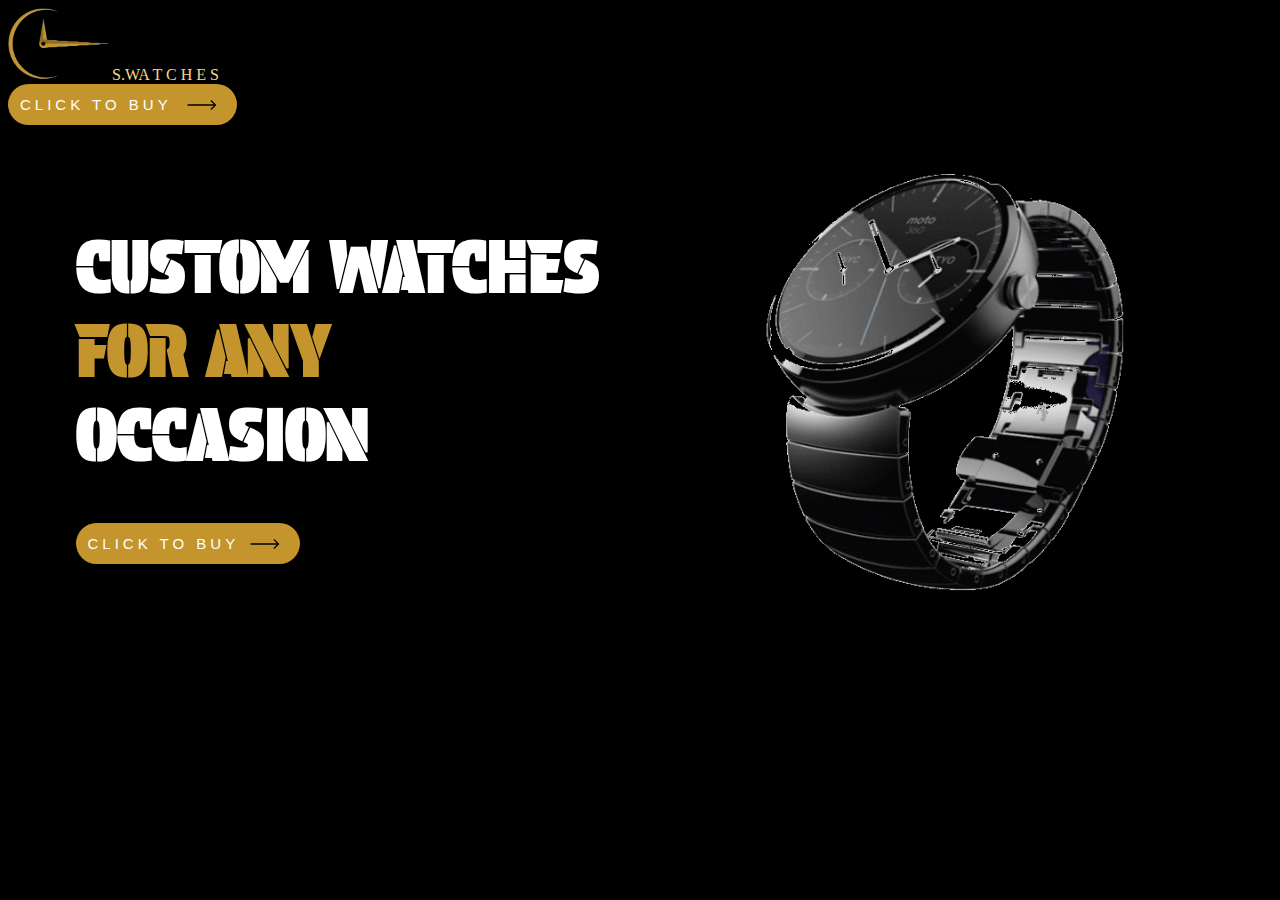
<file: index.html>
<!DOCTYPE html>
<html lang="en">
<head>
    <meta charset="UTF-8">
    <meta name="viewport" content="width=device-width, initial-scale=1.0">
    <link rel="stylesheet" href="style.css">
    <link href="https://cdn.jsdelivr.net/npm/bootstrap@5.3.2/dist/css/bootstrap.min.css" rel="stylesheet" integrity="sha384-T3c6CoIi6uLrA9TneNEoa7RxnatzjcDSCmG1MXxSR1GAsXEV/Dwwykc2MPK8M2HN" crossorigin="anonymous">
    <link rel="icon" type="image/x-icon" href="assets/llogo.png">

    <title>S.W A T C H E S</title>
</head>
<body style="background-color: black;">



    <nav style="background-color: black !important;" class="navbar bg-body-tertiary">
        <div class="container-fluid" >
          <a class="navbar-brand" style="color: antiquewhite; color: #f8d688
          ; font-weight: 500; font-family: 'Times New Roman', Times, serif;"><img src="assets/llogo.png" alt=""> S.WA T C H E S</a>
          <form class="d-flex" role="search">
          <a href="main.html">
            <button class="cta-1">
                <span class="hover-underline-animation"> Click To Buy </span>
                <svg
                  id="arrow-horizontal"
                  xmlns="http://www.w3.org/2000/svg"
                  width="30"
                  height="10"
                  viewBox="0 0 46 16"
                >
                  <path 
                    id="Path_10"
                    data-name="Path 10"
                    d="M8,0,6.545,1.455l5.506,5.506H-30V9.039H12.052L6.545,14.545,8,16l8-8Z"
                    transform="translate(30)"
                  ></path>
                </svg>
              </button>
              
          </a>
          </form>
        </div>
      </nav>

      <div class="section2">
        <div class="content">
            <div class="heading">
                <h1>CUSTOM WATCHES <br> <span>FOR ANY</span> <br> OCCASION</h1>

            </div>
            <div class="btn">
          <a href="main.html"><button class="cta">
            <span class="hover-underline-animation"> Click To Buy</span>
            <svg
              id="arrow-horizontal"
              xmlns="http://www.w3.org/2000/svg"
              width="30"
              height="10"
              viewBox="0 0 46 16"
            >
              <path 
                id="Path_10"
                data-name="Path 10"
                d="M8,0,6.545,1.455l5.506,5.506H-30V9.039H12.052L6.545,14.545,8,16l8-8Z"
                transform="translate(30)"
              ></path>
            </svg>
          </button></a>
      </div>

        </div>
        <div class="image">
          <img src="assets/output-onlinegiftools (1).gif" alt="">
        </div>
      </div>





     

   <script src="https://cdn.jsdelivr.net/npm/bootstrap@5.3.2/dist/js/bootstrap.bundle.min.js" integrity="sha384-C6RzsynM9kWDrMNeT87bh95OGNyZPhcTNXj1NW7RuBCsyN/o0jlpcV8Qyq46cDfL" crossorigin="anonymous"></script>
      <script src="https://cdn.jsdelivr.net/npm/@popperjs/core@2.11.8/dist/umd/popper.min.js" integrity="sha384-I7E8VVD/ismYTF4hNIPjVp/Zjvgyol6VFvRkX/vR+Vc4jQkC+hVqc2pM8ODewa9r" crossorigin="anonymous"></script>
      <script src="https://cdn.jsdelivr.net/npm/bootstrap@5.3.2/dist/js/bootstrap.min.js" integrity="sha384-BBtl+eGJRgqQAUMxJ7pMwbEyER4l1g+O15P+16Ep7Q9Q+zqX6gSbd85u4mG4QzX+" crossorigin="anonymous"></script>
    <script src="app.js"></script>
</body>
</body>
</html>
</file>
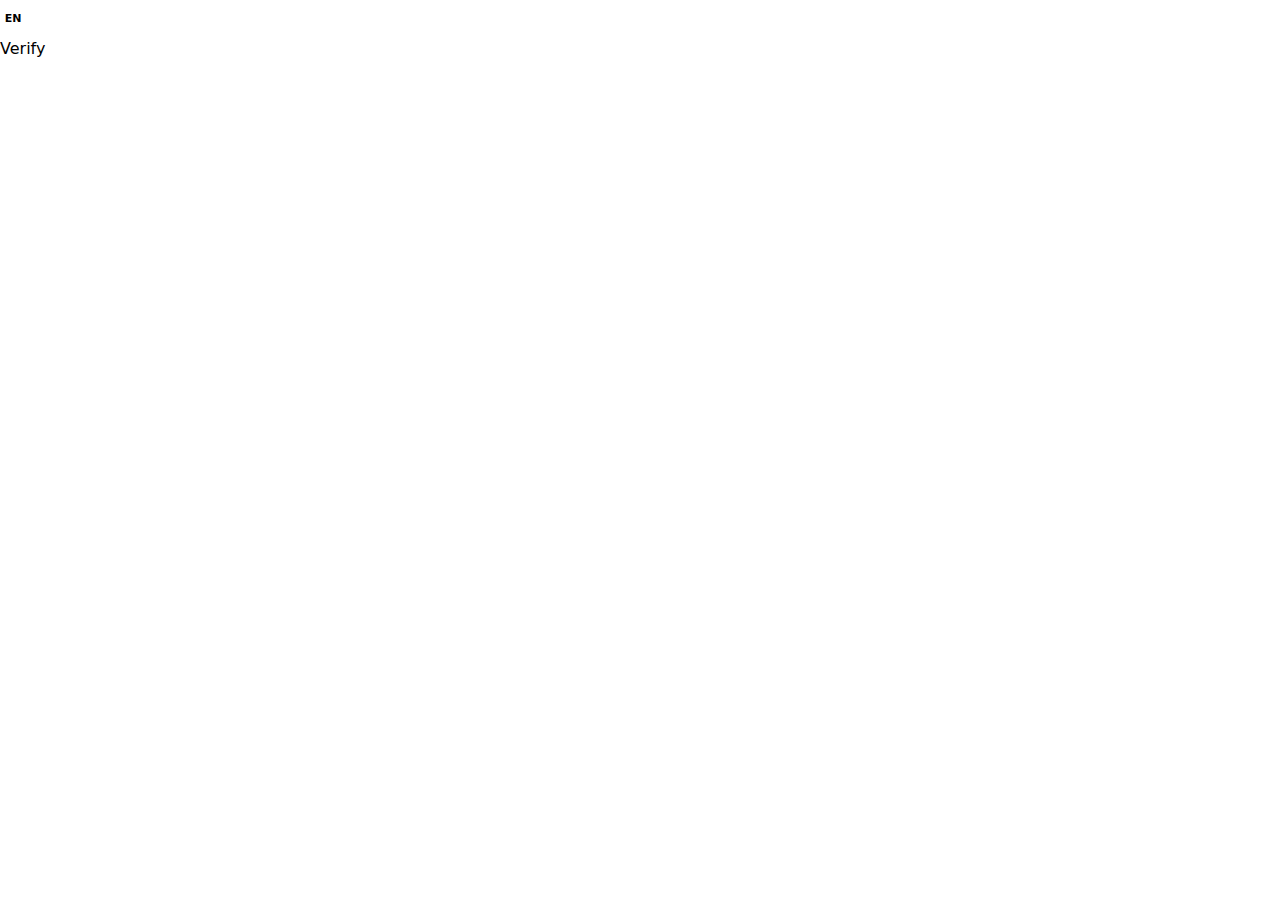
<file: assets/Rolex Explorer – M124270-0001 - IWC ® Official Website_files/hcaptcha(1).html>
<!DOCTYPE html>
<!-- saved from url=(0377)https://newassets.hcaptcha.com/captcha/v1/540c361/static/hcaptcha.html?_v=olr1efh7x2#frame=challenge&id=0p0u7ixuo1w&host=iwc.com.pk&sentry=true&reportapi=https%3A%2F%2Faccounts.hcaptcha.com&recaptchacompat=true&custom=false&hl=en&tplinks=on&pstissuer=https%3A%2F%2Fpst-issuer.hcaptcha.com&sitekey=b09c11ce-4e0b-4e86-87c2-34098ad65c11&theme=light&origin=https%3A%2F%2Fiwc.com.pk -->
<html lang="en"><head><meta http-equiv="Content-Type" content="text/html; charset=UTF-8">
<title>hCaptcha</title>

<meta http-equiv="X-UA-Compatible" content="IE=edge">
<meta http-equiv="Content-Security-Policy" content="object-src &#39;none&#39;; base-uri &#39;self&#39;; worker-src blob:; script-src &#39;self&#39; https: &#39;unsafe-eval&#39; &#39;sha256-MVX9E3ujZvEPVF8w0d+2yygb4OTrBsokeTZpzT5D55g=&#39;;">
<style type="text/css">*{-webkit-tap-highlight-color:transparent;-webkit-font-smoothing:antialiased}body,html{margin:0;padding:0;font-family:-apple-system,system-ui,BlinkMacSystemFont,"Segoe UI",Roboto,Oxygen,Ubuntu,"Helvetica Neue",Arial,sans-serif;overflow:hidden;height:100%;width:100%}fieldset{margin:0;padding:15px 20px;border:none}button:focus,input:focus,select:focus,textarea:focus{outline:0}:focus{border:none;outline:0}textarea{border:none;overflow:auto;outline:0;-webkit-box-shadow:none;-moz-box-shadow:none;box-shadow:none;resize:none}.no-selection{-webkit-touch-callout:none;-webkit-user-select:none;-khtml-user-select:none;-moz-user-select:none;-ms-user-select:none;user-select:none}@-webkit-keyframes pop{0%{transform:scale(0)}70%{transform:scale(1.8)}80%{transform:scale(.6)}100%{transform:scale(1)}}@-moz-keyframes pop{0%{transform:scale(0)}70%{transform:scale(1.8)}80%{transform:scale(.6)}100%{transform:scale(1)}}@-o-keyframes pop{0%{transform:scale(0)}70%{transform:scale(1.8)}80%{transform:scale(.6)}100%{transform:scale(1)}}@keyframes pop{0%{transform:scale(0)}70%{transform:scale(1.8)}80%{transform:scale(.6)}100%{transform:scale(1)}}</style>
</head>
<body class="no-selection" aria-hidden="true">
<script type="text/javascript" src="./hcaptcha.js.download" integrity="sha256-MVX9E3ujZvEPVF8w0d+2yygb4OTrBsokeTZpzT5D55g=" crossorigin="anonymous" defer="defer"></script>


<div class="interface-wrapper"><div class="challenge-container"></div><div class="interface-user"><div class="language-selector" style="position: relative; display: inline-block; top: 10px; left: 0px; z-index: 100;"><div id="language-list" tabindex="-1" aria-expanded="false" role="listbox" aria-labelledby="" style="height: 230px; width: 160px; display: none; z-index: 100; background: rgb(255, 255, 255); box-shadow: rgba(0, 0, 0, 0.3) 0px 0px 4px; border-width: 1px; border-radius: 4px; border-style: solid; border-color: rgb(110, 130, 158); position: absolute; overflow: hidden; left: auto; bottom: 30px;"><div class="scroll-container" style="line-height: 40px; white-space: nowrap; text-align: center; width: 100%; position: absolute; overflow-y: hidden;"><div class="option" tabindex="0" aria-selected="false" aria-setsize="111" role="option" style="position: relative; cursor: pointer; height: 40px; font-size: 14px; font-weight: 400; border-width: 3px; border-style: solid; border-color: transparent; background: transparent; color: rgb(85, 85, 85);"><span>Afrikaans</span><div style="position: absolute; height: 1px; bottom: -4px; left: 10px; right: 10px; background: rgb(245, 245, 245); display: block;"></div></div><div class="option" tabindex="0" aria-selected="false" aria-setsize="111" role="option" style="position: relative; cursor: pointer; height: 40px; font-size: 14px; font-weight: 400; border-width: 3px; border-style: solid; border-color: transparent; background: transparent; color: rgb(85, 85, 85);"><span>Albanian</span><div style="position: absolute; height: 1px; bottom: -4px; left: 10px; right: 10px; background: rgb(245, 245, 245); display: block;"></div></div><div class="option" tabindex="0" aria-selected="false" aria-setsize="111" role="option" style="position: relative; cursor: pointer; height: 40px; font-size: 14px; font-weight: 400; border-width: 3px; border-style: solid; border-color: transparent; background: transparent; color: rgb(85, 85, 85);"><span>Amharic</span><div style="position: absolute; height: 1px; bottom: -4px; left: 10px; right: 10px; background: rgb(245, 245, 245); display: block;"></div></div><div class="option" tabindex="0" aria-selected="false" aria-setsize="111" role="option" style="position: relative; cursor: pointer; height: 40px; font-size: 14px; font-weight: 400; border-width: 3px; border-style: solid; border-color: transparent; background: transparent; color: rgb(85, 85, 85);"><span>Arabic</span><div style="position: absolute; height: 1px; bottom: -4px; left: 10px; right: 10px; background: rgb(245, 245, 245); display: block;"></div></div><div class="option" tabindex="0" aria-selected="false" aria-setsize="111" role="option" style="position: relative; cursor: pointer; height: 40px; font-size: 14px; font-weight: 400; border-width: 3px; border-style: solid; border-color: transparent; background: transparent; color: rgb(85, 85, 85);"><span>Armenian</span><div style="position: absolute; height: 1px; bottom: -4px; left: 10px; right: 10px; background: rgb(245, 245, 245); display: block;"></div></div><div class="option" tabindex="0" aria-selected="false" aria-setsize="111" role="option" style="position: relative; cursor: pointer; height: 40px; font-size: 14px; font-weight: 400; border-width: 3px; border-style: solid; border-color: transparent; background: transparent; color: rgb(85, 85, 85);"><span>Azerbaijani</span><div style="position: absolute; height: 1px; bottom: -4px; left: 10px; right: 10px; background: rgb(245, 245, 245); display: block;"></div></div><div class="option" tabindex="0" aria-selected="false" aria-setsize="111" role="option" style="position: relative; cursor: pointer; height: 40px; font-size: 14px; font-weight: 400; border-width: 3px; border-style: solid; border-color: transparent; background: transparent; color: rgb(85, 85, 85);"><span>Basque</span><div style="position: absolute; height: 1px; bottom: -4px; left: 10px; right: 10px; background: rgb(245, 245, 245); display: block;"></div></div><div class="option" tabindex="0" aria-selected="false" aria-setsize="111" role="option" style="position: relative; cursor: pointer; height: 40px; font-size: 14px; font-weight: 400; border-width: 3px; border-style: solid; border-color: transparent; background: transparent; color: rgb(85, 85, 85);"><span>Belarusian</span><div style="position: absolute; height: 1px; bottom: -4px; left: 10px; right: 10px; background: rgb(245, 245, 245); display: block;"></div></div><div class="option" tabindex="0" aria-selected="false" aria-setsize="111" role="option" style="position: relative; cursor: pointer; height: 40px; font-size: 14px; font-weight: 400; border-width: 3px; border-style: solid; border-color: transparent; background: transparent; color: rgb(85, 85, 85);"><span>Bengali</span><div style="position: absolute; height: 1px; bottom: -4px; left: 10px; right: 10px; background: rgb(245, 245, 245); display: block;"></div></div><div class="option" tabindex="0" aria-selected="false" aria-setsize="111" role="option" style="position: relative; cursor: pointer; height: 40px; font-size: 14px; font-weight: 400; border-width: 3px; border-style: solid; border-color: transparent; background: transparent; color: rgb(85, 85, 85);"><span>Bulgarian</span><div style="position: absolute; height: 1px; bottom: -4px; left: 10px; right: 10px; background: rgb(245, 245, 245); display: block;"></div></div><div class="option" tabindex="0" aria-selected="false" aria-setsize="111" role="option" style="position: relative; cursor: pointer; height: 40px; font-size: 14px; font-weight: 400; border-width: 3px; border-style: solid; border-color: transparent; background: transparent; color: rgb(85, 85, 85);"><span>Bosnian</span><div style="position: absolute; height: 1px; bottom: -4px; left: 10px; right: 10px; background: rgb(245, 245, 245); display: block;"></div></div><div class="option" tabindex="0" aria-selected="false" aria-setsize="111" role="option" style="position: relative; cursor: pointer; height: 40px; font-size: 14px; font-weight: 400; border-width: 3px; border-style: solid; border-color: transparent; background: transparent; color: rgb(85, 85, 85);"><span>Burmese</span><div style="position: absolute; height: 1px; bottom: -4px; left: 10px; right: 10px; background: rgb(245, 245, 245); display: block;"></div></div><div class="option" tabindex="0" aria-selected="false" aria-setsize="111" role="option" style="position: relative; cursor: pointer; height: 40px; font-size: 14px; font-weight: 400; border-width: 3px; border-style: solid; border-color: transparent; background: transparent; color: rgb(85, 85, 85);"><span>Catalan</span><div style="position: absolute; height: 1px; bottom: -4px; left: 10px; right: 10px; background: rgb(245, 245, 245); display: block;"></div></div><div class="option" tabindex="0" aria-selected="false" aria-setsize="111" role="option" style="position: relative; cursor: pointer; height: 40px; font-size: 14px; font-weight: 400; border-width: 3px; border-style: solid; border-color: transparent; background: transparent; color: rgb(85, 85, 85);"><span>Cebuano</span><div style="position: absolute; height: 1px; bottom: -4px; left: 10px; right: 10px; background: rgb(245, 245, 245); display: block;"></div></div><div class="option" tabindex="0" aria-selected="false" aria-setsize="111" role="option" style="position: relative; cursor: pointer; height: 40px; font-size: 14px; font-weight: 400; border-width: 3px; border-style: solid; border-color: transparent; background: transparent; color: rgb(85, 85, 85);"><span>Chinese</span><div style="position: absolute; height: 1px; bottom: -4px; left: 10px; right: 10px; background: rgb(245, 245, 245); display: block;"></div></div><div class="option" tabindex="0" aria-selected="false" aria-setsize="111" role="option" style="position: relative; cursor: pointer; height: 40px; font-size: 14px; font-weight: 400; border-width: 3px; border-style: solid; border-color: transparent; background: transparent; color: rgb(85, 85, 85);"><span>Chinese Simplified</span><div style="position: absolute; height: 1px; bottom: -4px; left: 10px; right: 10px; background: rgb(245, 245, 245); display: block;"></div></div><div class="option" tabindex="0" aria-selected="false" aria-setsize="111" role="option" style="position: relative; cursor: pointer; height: 40px; font-size: 14px; font-weight: 400; border-width: 3px; border-style: solid; border-color: transparent; background: transparent; color: rgb(85, 85, 85);"><span>Chinese Traditional</span><div style="position: absolute; height: 1px; bottom: -4px; left: 10px; right: 10px; background: rgb(245, 245, 245); display: block;"></div></div><div class="option" tabindex="0" aria-selected="false" aria-setsize="111" role="option" style="position: relative; cursor: pointer; height: 40px; font-size: 14px; font-weight: 400; border-width: 3px; border-style: solid; border-color: transparent; background: transparent; color: rgb(85, 85, 85);"><span>Corsican</span><div style="position: absolute; height: 1px; bottom: -4px; left: 10px; right: 10px; background: rgb(245, 245, 245); display: block;"></div></div><div class="option" tabindex="0" aria-selected="false" aria-setsize="111" role="option" style="position: relative; cursor: pointer; height: 40px; font-size: 14px; font-weight: 400; border-width: 3px; border-style: solid; border-color: transparent; background: transparent; color: rgb(85, 85, 85);"><span>Croatian</span><div style="position: absolute; height: 1px; bottom: -4px; left: 10px; right: 10px; background: rgb(245, 245, 245); display: block;"></div></div><div class="option" tabindex="0" aria-selected="false" aria-setsize="111" role="option" style="position: relative; cursor: pointer; height: 40px; font-size: 14px; font-weight: 400; border-width: 3px; border-style: solid; border-color: transparent; background: transparent; color: rgb(85, 85, 85);"><span>Czech</span><div style="position: absolute; height: 1px; bottom: -4px; left: 10px; right: 10px; background: rgb(245, 245, 245); display: block;"></div></div><div class="option" tabindex="0" aria-selected="false" aria-setsize="111" role="option" style="position: relative; cursor: pointer; height: 40px; font-size: 14px; font-weight: 400; border-width: 3px; border-style: solid; border-color: transparent; background: transparent; color: rgb(85, 85, 85);"><span>Danish</span><div style="position: absolute; height: 1px; bottom: -4px; left: 10px; right: 10px; background: rgb(245, 245, 245); display: block;"></div></div><div class="option" tabindex="0" aria-selected="false" aria-setsize="111" role="option" style="position: relative; cursor: pointer; height: 40px; font-size: 14px; font-weight: 400; border-width: 3px; border-style: solid; border-color: transparent; background: transparent; color: rgb(85, 85, 85);"><span>Dutch</span><div style="position: absolute; height: 1px; bottom: -4px; left: 10px; right: 10px; background: rgb(245, 245, 245); display: block;"></div></div><div class="option" tabindex="0" aria-selected="true" aria-setsize="111" role="option" style="position: relative; cursor: pointer; height: 40px; font-size: 14px; font-weight: 400; border-width: 3px; border-style: solid; border-color: transparent; background: rgb(92, 111, 138); color: rgb(250, 250, 250);"><span>English</span><div style="position: absolute; height: 1px; bottom: -4px; left: 10px; right: 10px; background: rgb(245, 245, 245); display: none;"></div></div><div class="option" tabindex="0" aria-selected="false" aria-setsize="111" role="option" style="position: relative; cursor: pointer; height: 40px; font-size: 14px; font-weight: 400; border-width: 3px; border-style: solid; border-color: transparent; background: transparent; color: rgb(85, 85, 85);"><span>Esperanto</span><div style="position: absolute; height: 1px; bottom: -4px; left: 10px; right: 10px; background: rgb(245, 245, 245); display: block;"></div></div><div class="option" tabindex="0" aria-selected="false" aria-setsize="111" role="option" style="position: relative; cursor: pointer; height: 40px; font-size: 14px; font-weight: 400; border-width: 3px; border-style: solid; border-color: transparent; background: transparent; color: rgb(85, 85, 85);"><span>Estonian</span><div style="position: absolute; height: 1px; bottom: -4px; left: 10px; right: 10px; background: rgb(245, 245, 245); display: block;"></div></div><div class="option" tabindex="0" aria-selected="false" aria-setsize="111" role="option" style="position: relative; cursor: pointer; height: 40px; font-size: 14px; font-weight: 400; border-width: 3px; border-style: solid; border-color: transparent; background: transparent; color: rgb(85, 85, 85);"><span>Finnish</span><div style="position: absolute; height: 1px; bottom: -4px; left: 10px; right: 10px; background: rgb(245, 245, 245); display: block;"></div></div><div class="option" tabindex="0" aria-selected="false" aria-setsize="111" role="option" style="position: relative; cursor: pointer; height: 40px; font-size: 14px; font-weight: 400; border-width: 3px; border-style: solid; border-color: transparent; background: transparent; color: rgb(85, 85, 85);"><span>French</span><div style="position: absolute; height: 1px; bottom: -4px; left: 10px; right: 10px; background: rgb(245, 245, 245); display: block;"></div></div><div class="option" tabindex="0" aria-selected="false" aria-setsize="111" role="option" style="position: relative; cursor: pointer; height: 40px; font-size: 14px; font-weight: 400; border-width: 3px; border-style: solid; border-color: transparent; background: transparent; color: rgb(85, 85, 85);"><span>Frisian</span><div style="position: absolute; height: 1px; bottom: -4px; left: 10px; right: 10px; background: rgb(245, 245, 245); display: block;"></div></div><div class="option" tabindex="0" aria-selected="false" aria-setsize="111" role="option" style="position: relative; cursor: pointer; height: 40px; font-size: 14px; font-weight: 400; border-width: 3px; border-style: solid; border-color: transparent; background: transparent; color: rgb(85, 85, 85);"><span>Gaelic</span><div style="position: absolute; height: 1px; bottom: -4px; left: 10px; right: 10px; background: rgb(245, 245, 245); display: block;"></div></div><div class="option" tabindex="0" aria-selected="false" aria-setsize="111" role="option" style="position: relative; cursor: pointer; height: 40px; font-size: 14px; font-weight: 400; border-width: 3px; border-style: solid; border-color: transparent; background: transparent; color: rgb(85, 85, 85);"><span>Galacian</span><div style="position: absolute; height: 1px; bottom: -4px; left: 10px; right: 10px; background: rgb(245, 245, 245); display: block;"></div></div><div class="option" tabindex="0" aria-selected="false" aria-setsize="111" role="option" style="position: relative; cursor: pointer; height: 40px; font-size: 14px; font-weight: 400; border-width: 3px; border-style: solid; border-color: transparent; background: transparent; color: rgb(85, 85, 85);"><span>Georgian</span><div style="position: absolute; height: 1px; bottom: -4px; left: 10px; right: 10px; background: rgb(245, 245, 245); display: block;"></div></div><div class="option" tabindex="0" aria-selected="false" aria-setsize="111" role="option" style="position: relative; cursor: pointer; height: 40px; font-size: 14px; font-weight: 400; border-width: 3px; border-style: solid; border-color: transparent; background: transparent; color: rgb(85, 85, 85);"><span>German</span><div style="position: absolute; height: 1px; bottom: -4px; left: 10px; right: 10px; background: rgb(245, 245, 245); display: block;"></div></div><div class="option" tabindex="0" aria-selected="false" aria-setsize="111" role="option" style="position: relative; cursor: pointer; height: 40px; font-size: 14px; font-weight: 400; border-width: 3px; border-style: solid; border-color: transparent; background: transparent; color: rgb(85, 85, 85);"><span>Greek</span><div style="position: absolute; height: 1px; bottom: -4px; left: 10px; right: 10px; background: rgb(245, 245, 245); display: block;"></div></div><div class="option" tabindex="0" aria-selected="false" aria-setsize="111" role="option" style="position: relative; cursor: pointer; height: 40px; font-size: 14px; font-weight: 400; border-width: 3px; border-style: solid; border-color: transparent; background: transparent; color: rgb(85, 85, 85);"><span>Gujurati</span><div style="position: absolute; height: 1px; bottom: -4px; left: 10px; right: 10px; background: rgb(245, 245, 245); display: block;"></div></div><div class="option" tabindex="0" aria-selected="false" aria-setsize="111" role="option" style="position: relative; cursor: pointer; height: 40px; font-size: 14px; font-weight: 400; border-width: 3px; border-style: solid; border-color: transparent; background: transparent; color: rgb(85, 85, 85);"><span>Haitian</span><div style="position: absolute; height: 1px; bottom: -4px; left: 10px; right: 10px; background: rgb(245, 245, 245); display: block;"></div></div><div class="option" tabindex="0" aria-selected="false" aria-setsize="111" role="option" style="position: relative; cursor: pointer; height: 40px; font-size: 14px; font-weight: 400; border-width: 3px; border-style: solid; border-color: transparent; background: transparent; color: rgb(85, 85, 85);"><span>Hausa</span><div style="position: absolute; height: 1px; bottom: -4px; left: 10px; right: 10px; background: rgb(245, 245, 245); display: block;"></div></div><div class="option" tabindex="0" aria-selected="false" aria-setsize="111" role="option" style="position: relative; cursor: pointer; height: 40px; font-size: 14px; font-weight: 400; border-width: 3px; border-style: solid; border-color: transparent; background: transparent; color: rgb(85, 85, 85);"><span>Hawaiian</span><div style="position: absolute; height: 1px; bottom: -4px; left: 10px; right: 10px; background: rgb(245, 245, 245); display: block;"></div></div><div class="option" tabindex="0" aria-selected="false" aria-setsize="111" role="option" style="position: relative; cursor: pointer; height: 40px; font-size: 14px; font-weight: 400; border-width: 3px; border-style: solid; border-color: transparent; background: transparent; color: rgb(85, 85, 85);"><span>Hebrew</span><div style="position: absolute; height: 1px; bottom: -4px; left: 10px; right: 10px; background: rgb(245, 245, 245); display: block;"></div></div><div class="option" tabindex="0" aria-selected="false" aria-setsize="111" role="option" style="position: relative; cursor: pointer; height: 40px; font-size: 14px; font-weight: 400; border-width: 3px; border-style: solid; border-color: transparent; background: transparent; color: rgb(85, 85, 85);"><span>Hindi</span><div style="position: absolute; height: 1px; bottom: -4px; left: 10px; right: 10px; background: rgb(245, 245, 245); display: block;"></div></div><div class="option" tabindex="0" aria-selected="false" aria-setsize="111" role="option" style="position: relative; cursor: pointer; height: 40px; font-size: 14px; font-weight: 400; border-width: 3px; border-style: solid; border-color: transparent; background: transparent; color: rgb(85, 85, 85);"><span>Hmong</span><div style="position: absolute; height: 1px; bottom: -4px; left: 10px; right: 10px; background: rgb(245, 245, 245); display: block;"></div></div><div class="option" tabindex="0" aria-selected="false" aria-setsize="111" role="option" style="position: relative; cursor: pointer; height: 40px; font-size: 14px; font-weight: 400; border-width: 3px; border-style: solid; border-color: transparent; background: transparent; color: rgb(85, 85, 85);"><span>Hungarian</span><div style="position: absolute; height: 1px; bottom: -4px; left: 10px; right: 10px; background: rgb(245, 245, 245); display: block;"></div></div><div class="option" tabindex="0" aria-selected="false" aria-setsize="111" role="option" style="position: relative; cursor: pointer; height: 40px; font-size: 14px; font-weight: 400; border-width: 3px; border-style: solid; border-color: transparent; background: transparent; color: rgb(85, 85, 85);"><span>Icelandic</span><div style="position: absolute; height: 1px; bottom: -4px; left: 10px; right: 10px; background: rgb(245, 245, 245); display: block;"></div></div><div class="option" tabindex="0" aria-selected="false" aria-setsize="111" role="option" style="position: relative; cursor: pointer; height: 40px; font-size: 14px; font-weight: 400; border-width: 3px; border-style: solid; border-color: transparent; background: transparent; color: rgb(85, 85, 85);"><span>Igbo</span><div style="position: absolute; height: 1px; bottom: -4px; left: 10px; right: 10px; background: rgb(245, 245, 245); display: block;"></div></div><div class="option" tabindex="0" aria-selected="false" aria-setsize="111" role="option" style="position: relative; cursor: pointer; height: 40px; font-size: 14px; font-weight: 400; border-width: 3px; border-style: solid; border-color: transparent; background: transparent; color: rgb(85, 85, 85);"><span>Indonesian</span><div style="position: absolute; height: 1px; bottom: -4px; left: 10px; right: 10px; background: rgb(245, 245, 245); display: block;"></div></div><div class="option" tabindex="0" aria-selected="false" aria-setsize="111" role="option" style="position: relative; cursor: pointer; height: 40px; font-size: 14px; font-weight: 400; border-width: 3px; border-style: solid; border-color: transparent; background: transparent; color: rgb(85, 85, 85);"><span>Irish</span><div style="position: absolute; height: 1px; bottom: -4px; left: 10px; right: 10px; background: rgb(245, 245, 245); display: block;"></div></div><div class="option" tabindex="0" aria-selected="false" aria-setsize="111" role="option" style="position: relative; cursor: pointer; height: 40px; font-size: 14px; font-weight: 400; border-width: 3px; border-style: solid; border-color: transparent; background: transparent; color: rgb(85, 85, 85);"><span>Italian</span><div style="position: absolute; height: 1px; bottom: -4px; left: 10px; right: 10px; background: rgb(245, 245, 245); display: block;"></div></div><div class="option" tabindex="0" aria-selected="false" aria-setsize="111" role="option" style="position: relative; cursor: pointer; height: 40px; font-size: 14px; font-weight: 400; border-width: 3px; border-style: solid; border-color: transparent; background: transparent; color: rgb(85, 85, 85);"><span>Japanese</span><div style="position: absolute; height: 1px; bottom: -4px; left: 10px; right: 10px; background: rgb(245, 245, 245); display: block;"></div></div><div class="option" tabindex="0" aria-selected="false" aria-setsize="111" role="option" style="position: relative; cursor: pointer; height: 40px; font-size: 14px; font-weight: 400; border-width: 3px; border-style: solid; border-color: transparent; background: transparent; color: rgb(85, 85, 85);"><span>Javanese</span><div style="position: absolute; height: 1px; bottom: -4px; left: 10px; right: 10px; background: rgb(245, 245, 245); display: block;"></div></div><div class="option" tabindex="0" aria-selected="false" aria-setsize="111" role="option" style="position: relative; cursor: pointer; height: 40px; font-size: 14px; font-weight: 400; border-width: 3px; border-style: solid; border-color: transparent; background: transparent; color: rgb(85, 85, 85);"><span>Kannada</span><div style="position: absolute; height: 1px; bottom: -4px; left: 10px; right: 10px; background: rgb(245, 245, 245); display: block;"></div></div><div class="option" tabindex="0" aria-selected="false" aria-setsize="111" role="option" style="position: relative; cursor: pointer; height: 40px; font-size: 14px; font-weight: 400; border-width: 3px; border-style: solid; border-color: transparent; background: transparent; color: rgb(85, 85, 85);"><span>Kazakh</span><div style="position: absolute; height: 1px; bottom: -4px; left: 10px; right: 10px; background: rgb(245, 245, 245); display: block;"></div></div><div class="option" tabindex="0" aria-selected="false" aria-setsize="111" role="option" style="position: relative; cursor: pointer; height: 40px; font-size: 14px; font-weight: 400; border-width: 3px; border-style: solid; border-color: transparent; background: transparent; color: rgb(85, 85, 85);"><span>Khmer</span><div style="position: absolute; height: 1px; bottom: -4px; left: 10px; right: 10px; background: rgb(245, 245, 245); display: block;"></div></div><div class="option" tabindex="0" aria-selected="false" aria-setsize="111" role="option" style="position: relative; cursor: pointer; height: 40px; font-size: 14px; font-weight: 400; border-width: 3px; border-style: solid; border-color: transparent; background: transparent; color: rgb(85, 85, 85);"><span>Kinyarwanda</span><div style="position: absolute; height: 1px; bottom: -4px; left: 10px; right: 10px; background: rgb(245, 245, 245); display: block;"></div></div><div class="option" tabindex="0" aria-selected="false" aria-setsize="111" role="option" style="position: relative; cursor: pointer; height: 40px; font-size: 14px; font-weight: 400; border-width: 3px; border-style: solid; border-color: transparent; background: transparent; color: rgb(85, 85, 85);"><span>Kirghiz</span><div style="position: absolute; height: 1px; bottom: -4px; left: 10px; right: 10px; background: rgb(245, 245, 245); display: block;"></div></div><div class="option" tabindex="0" aria-selected="false" aria-setsize="111" role="option" style="position: relative; cursor: pointer; height: 40px; font-size: 14px; font-weight: 400; border-width: 3px; border-style: solid; border-color: transparent; background: transparent; color: rgb(85, 85, 85);"><span>Korean</span><div style="position: absolute; height: 1px; bottom: -4px; left: 10px; right: 10px; background: rgb(245, 245, 245); display: block;"></div></div><div class="option" tabindex="0" aria-selected="false" aria-setsize="111" role="option" style="position: relative; cursor: pointer; height: 40px; font-size: 14px; font-weight: 400; border-width: 3px; border-style: solid; border-color: transparent; background: transparent; color: rgb(85, 85, 85);"><span>Kurdish</span><div style="position: absolute; height: 1px; bottom: -4px; left: 10px; right: 10px; background: rgb(245, 245, 245); display: block;"></div></div><div class="option" tabindex="0" aria-selected="false" aria-setsize="111" role="option" style="position: relative; cursor: pointer; height: 40px; font-size: 14px; font-weight: 400; border-width: 3px; border-style: solid; border-color: transparent; background: transparent; color: rgb(85, 85, 85);"><span>Lao</span><div style="position: absolute; height: 1px; bottom: -4px; left: 10px; right: 10px; background: rgb(245, 245, 245); display: block;"></div></div><div class="option" tabindex="0" aria-selected="false" aria-setsize="111" role="option" style="position: relative; cursor: pointer; height: 40px; font-size: 14px; font-weight: 400; border-width: 3px; border-style: solid; border-color: transparent; background: transparent; color: rgb(85, 85, 85);"><span>Latin</span><div style="position: absolute; height: 1px; bottom: -4px; left: 10px; right: 10px; background: rgb(245, 245, 245); display: block;"></div></div><div class="option" tabindex="0" aria-selected="false" aria-setsize="111" role="option" style="position: relative; cursor: pointer; height: 40px; font-size: 14px; font-weight: 400; border-width: 3px; border-style: solid; border-color: transparent; background: transparent; color: rgb(85, 85, 85);"><span>Latvian</span><div style="position: absolute; height: 1px; bottom: -4px; left: 10px; right: 10px; background: rgb(245, 245, 245); display: block;"></div></div><div class="option" tabindex="0" aria-selected="false" aria-setsize="111" role="option" style="position: relative; cursor: pointer; height: 40px; font-size: 14px; font-weight: 400; border-width: 3px; border-style: solid; border-color: transparent; background: transparent; color: rgb(85, 85, 85);"><span>Lithuanian</span><div style="position: absolute; height: 1px; bottom: -4px; left: 10px; right: 10px; background: rgb(245, 245, 245); display: block;"></div></div><div class="option" tabindex="0" aria-selected="false" aria-setsize="111" role="option" style="position: relative; cursor: pointer; height: 40px; font-size: 14px; font-weight: 400; border-width: 3px; border-style: solid; border-color: transparent; background: transparent; color: rgb(85, 85, 85);"><span>Luxembourgish</span><div style="position: absolute; height: 1px; bottom: -4px; left: 10px; right: 10px; background: rgb(245, 245, 245); display: block;"></div></div><div class="option" tabindex="0" aria-selected="false" aria-setsize="111" role="option" style="position: relative; cursor: pointer; height: 40px; font-size: 14px; font-weight: 400; border-width: 3px; border-style: solid; border-color: transparent; background: transparent; color: rgb(85, 85, 85);"><span>Macedonian</span><div style="position: absolute; height: 1px; bottom: -4px; left: 10px; right: 10px; background: rgb(245, 245, 245); display: block;"></div></div><div class="option" tabindex="0" aria-selected="false" aria-setsize="111" role="option" style="position: relative; cursor: pointer; height: 40px; font-size: 14px; font-weight: 400; border-width: 3px; border-style: solid; border-color: transparent; background: transparent; color: rgb(85, 85, 85);"><span>Malagasy</span><div style="position: absolute; height: 1px; bottom: -4px; left: 10px; right: 10px; background: rgb(245, 245, 245); display: block;"></div></div><div class="option" tabindex="0" aria-selected="false" aria-setsize="111" role="option" style="position: relative; cursor: pointer; height: 40px; font-size: 14px; font-weight: 400; border-width: 3px; border-style: solid; border-color: transparent; background: transparent; color: rgb(85, 85, 85);"><span>Malay</span><div style="position: absolute; height: 1px; bottom: -4px; left: 10px; right: 10px; background: rgb(245, 245, 245); display: block;"></div></div><div class="option" tabindex="0" aria-selected="false" aria-setsize="111" role="option" style="position: relative; cursor: pointer; height: 40px; font-size: 14px; font-weight: 400; border-width: 3px; border-style: solid; border-color: transparent; background: transparent; color: rgb(85, 85, 85);"><span>Malayalam</span><div style="position: absolute; height: 1px; bottom: -4px; left: 10px; right: 10px; background: rgb(245, 245, 245); display: block;"></div></div><div class="option" tabindex="0" aria-selected="false" aria-setsize="111" role="option" style="position: relative; cursor: pointer; height: 40px; font-size: 14px; font-weight: 400; border-width: 3px; border-style: solid; border-color: transparent; background: transparent; color: rgb(85, 85, 85);"><span>Maltese</span><div style="position: absolute; height: 1px; bottom: -4px; left: 10px; right: 10px; background: rgb(245, 245, 245); display: block;"></div></div><div class="option" tabindex="0" aria-selected="false" aria-setsize="111" role="option" style="position: relative; cursor: pointer; height: 40px; font-size: 14px; font-weight: 400; border-width: 3px; border-style: solid; border-color: transparent; background: transparent; color: rgb(85, 85, 85);"><span>Maori</span><div style="position: absolute; height: 1px; bottom: -4px; left: 10px; right: 10px; background: rgb(245, 245, 245); display: block;"></div></div><div class="option" tabindex="0" aria-selected="false" aria-setsize="111" role="option" style="position: relative; cursor: pointer; height: 40px; font-size: 14px; font-weight: 400; border-width: 3px; border-style: solid; border-color: transparent; background: transparent; color: rgb(85, 85, 85);"><span>Marathi</span><div style="position: absolute; height: 1px; bottom: -4px; left: 10px; right: 10px; background: rgb(245, 245, 245); display: block;"></div></div><div class="option" tabindex="0" aria-selected="false" aria-setsize="111" role="option" style="position: relative; cursor: pointer; height: 40px; font-size: 14px; font-weight: 400; border-width: 3px; border-style: solid; border-color: transparent; background: transparent; color: rgb(85, 85, 85);"><span>Mongolian</span><div style="position: absolute; height: 1px; bottom: -4px; left: 10px; right: 10px; background: rgb(245, 245, 245); display: block;"></div></div><div class="option" tabindex="0" aria-selected="false" aria-setsize="111" role="option" style="position: relative; cursor: pointer; height: 40px; font-size: 14px; font-weight: 400; border-width: 3px; border-style: solid; border-color: transparent; background: transparent; color: rgb(85, 85, 85);"><span>Nepali</span><div style="position: absolute; height: 1px; bottom: -4px; left: 10px; right: 10px; background: rgb(245, 245, 245); display: block;"></div></div><div class="option" tabindex="0" aria-selected="false" aria-setsize="111" role="option" style="position: relative; cursor: pointer; height: 40px; font-size: 14px; font-weight: 400; border-width: 3px; border-style: solid; border-color: transparent; background: transparent; color: rgb(85, 85, 85);"><span>Norwegian</span><div style="position: absolute; height: 1px; bottom: -4px; left: 10px; right: 10px; background: rgb(245, 245, 245); display: block;"></div></div><div class="option" tabindex="0" aria-selected="false" aria-setsize="111" role="option" style="position: relative; cursor: pointer; height: 40px; font-size: 14px; font-weight: 400; border-width: 3px; border-style: solid; border-color: transparent; background: transparent; color: rgb(85, 85, 85);"><span>Nyanja</span><div style="position: absolute; height: 1px; bottom: -4px; left: 10px; right: 10px; background: rgb(245, 245, 245); display: block;"></div></div><div class="option" tabindex="0" aria-selected="false" aria-setsize="111" role="option" style="position: relative; cursor: pointer; height: 40px; font-size: 14px; font-weight: 400; border-width: 3px; border-style: solid; border-color: transparent; background: transparent; color: rgb(85, 85, 85);"><span>Oriya</span><div style="position: absolute; height: 1px; bottom: -4px; left: 10px; right: 10px; background: rgb(245, 245, 245); display: block;"></div></div><div class="option" tabindex="0" aria-selected="false" aria-setsize="111" role="option" style="position: relative; cursor: pointer; height: 40px; font-size: 14px; font-weight: 400; border-width: 3px; border-style: solid; border-color: transparent; background: transparent; color: rgb(85, 85, 85);"><span>Persian</span><div style="position: absolute; height: 1px; bottom: -4px; left: 10px; right: 10px; background: rgb(245, 245, 245); display: block;"></div></div><div class="option" tabindex="0" aria-selected="false" aria-setsize="111" role="option" style="position: relative; cursor: pointer; height: 40px; font-size: 14px; font-weight: 400; border-width: 3px; border-style: solid; border-color: transparent; background: transparent; color: rgb(85, 85, 85);"><span>Polish</span><div style="position: absolute; height: 1px; bottom: -4px; left: 10px; right: 10px; background: rgb(245, 245, 245); display: block;"></div></div><div class="option" tabindex="0" aria-selected="false" aria-setsize="111" role="option" style="position: relative; cursor: pointer; height: 40px; font-size: 14px; font-weight: 400; border-width: 3px; border-style: solid; border-color: transparent; background: transparent; color: rgb(85, 85, 85);"><span>Portuguese (Brazil)</span><div style="position: absolute; height: 1px; bottom: -4px; left: 10px; right: 10px; background: rgb(245, 245, 245); display: block;"></div></div><div class="option" tabindex="0" aria-selected="false" aria-setsize="111" role="option" style="position: relative; cursor: pointer; height: 40px; font-size: 14px; font-weight: 400; border-width: 3px; border-style: solid; border-color: transparent; background: transparent; color: rgb(85, 85, 85);"><span>Portuguese (Portugal)</span><div style="position: absolute; height: 1px; bottom: -4px; left: 10px; right: 10px; background: rgb(245, 245, 245); display: block;"></div></div><div class="option" tabindex="0" aria-selected="false" aria-setsize="111" role="option" style="position: relative; cursor: pointer; height: 40px; font-size: 14px; font-weight: 400; border-width: 3px; border-style: solid; border-color: transparent; background: transparent; color: rgb(85, 85, 85);"><span>Pashto</span><div style="position: absolute; height: 1px; bottom: -4px; left: 10px; right: 10px; background: rgb(245, 245, 245); display: block;"></div></div><div class="option" tabindex="0" aria-selected="false" aria-setsize="111" role="option" style="position: relative; cursor: pointer; height: 40px; font-size: 14px; font-weight: 400; border-width: 3px; border-style: solid; border-color: transparent; background: transparent; color: rgb(85, 85, 85);"><span>Punjabi</span><div style="position: absolute; height: 1px; bottom: -4px; left: 10px; right: 10px; background: rgb(245, 245, 245); display: block;"></div></div><div class="option" tabindex="0" aria-selected="false" aria-setsize="111" role="option" style="position: relative; cursor: pointer; height: 40px; font-size: 14px; font-weight: 400; border-width: 3px; border-style: solid; border-color: transparent; background: transparent; color: rgb(85, 85, 85);"><span>Romanian</span><div style="position: absolute; height: 1px; bottom: -4px; left: 10px; right: 10px; background: rgb(245, 245, 245); display: block;"></div></div><div class="option" tabindex="0" aria-selected="false" aria-setsize="111" role="option" style="position: relative; cursor: pointer; height: 40px; font-size: 14px; font-weight: 400; border-width: 3px; border-style: solid; border-color: transparent; background: transparent; color: rgb(85, 85, 85);"><span>Russian</span><div style="position: absolute; height: 1px; bottom: -4px; left: 10px; right: 10px; background: rgb(245, 245, 245); display: block;"></div></div><div class="option" tabindex="0" aria-selected="false" aria-setsize="111" role="option" style="position: relative; cursor: pointer; height: 40px; font-size: 14px; font-weight: 400; border-width: 3px; border-style: solid; border-color: transparent; background: transparent; color: rgb(85, 85, 85);"><span>Samoan</span><div style="position: absolute; height: 1px; bottom: -4px; left: 10px; right: 10px; background: rgb(245, 245, 245); display: block;"></div></div><div class="option" tabindex="0" aria-selected="false" aria-setsize="111" role="option" style="position: relative; cursor: pointer; height: 40px; font-size: 14px; font-weight: 400; border-width: 3px; border-style: solid; border-color: transparent; background: transparent; color: rgb(85, 85, 85);"><span>Shona</span><div style="position: absolute; height: 1px; bottom: -4px; left: 10px; right: 10px; background: rgb(245, 245, 245); display: block;"></div></div><div class="option" tabindex="0" aria-selected="false" aria-setsize="111" role="option" style="position: relative; cursor: pointer; height: 40px; font-size: 14px; font-weight: 400; border-width: 3px; border-style: solid; border-color: transparent; background: transparent; color: rgb(85, 85, 85);"><span>Sindhi</span><div style="position: absolute; height: 1px; bottom: -4px; left: 10px; right: 10px; background: rgb(245, 245, 245); display: block;"></div></div><div class="option" tabindex="0" aria-selected="false" aria-setsize="111" role="option" style="position: relative; cursor: pointer; height: 40px; font-size: 14px; font-weight: 400; border-width: 3px; border-style: solid; border-color: transparent; background: transparent; color: rgb(85, 85, 85);"><span>Singhalese</span><div style="position: absolute; height: 1px; bottom: -4px; left: 10px; right: 10px; background: rgb(245, 245, 245); display: block;"></div></div><div class="option" tabindex="0" aria-selected="false" aria-setsize="111" role="option" style="position: relative; cursor: pointer; height: 40px; font-size: 14px; font-weight: 400; border-width: 3px; border-style: solid; border-color: transparent; background: transparent; color: rgb(85, 85, 85);"><span>Serbian</span><div style="position: absolute; height: 1px; bottom: -4px; left: 10px; right: 10px; background: rgb(245, 245, 245); display: block;"></div></div><div class="option" tabindex="0" aria-selected="false" aria-setsize="111" role="option" style="position: relative; cursor: pointer; height: 40px; font-size: 14px; font-weight: 400; border-width: 3px; border-style: solid; border-color: transparent; background: transparent; color: rgb(85, 85, 85);"><span>Slovak</span><div style="position: absolute; height: 1px; bottom: -4px; left: 10px; right: 10px; background: rgb(245, 245, 245); display: block;"></div></div><div class="option" tabindex="0" aria-selected="false" aria-setsize="111" role="option" style="position: relative; cursor: pointer; height: 40px; font-size: 14px; font-weight: 400; border-width: 3px; border-style: solid; border-color: transparent; background: transparent; color: rgb(85, 85, 85);"><span>Slovenian</span><div style="position: absolute; height: 1px; bottom: -4px; left: 10px; right: 10px; background: rgb(245, 245, 245); display: block;"></div></div><div class="option" tabindex="0" aria-selected="false" aria-setsize="111" role="option" style="position: relative; cursor: pointer; height: 40px; font-size: 14px; font-weight: 400; border-width: 3px; border-style: solid; border-color: transparent; background: transparent; color: rgb(85, 85, 85);"><span>Somani</span><div style="position: absolute; height: 1px; bottom: -4px; left: 10px; right: 10px; background: rgb(245, 245, 245); display: block;"></div></div><div class="option" tabindex="0" aria-selected="false" aria-setsize="111" role="option" style="position: relative; cursor: pointer; height: 40px; font-size: 14px; font-weight: 400; border-width: 3px; border-style: solid; border-color: transparent; background: transparent; color: rgb(85, 85, 85);"><span>Southern Sotho</span><div style="position: absolute; height: 1px; bottom: -4px; left: 10px; right: 10px; background: rgb(245, 245, 245); display: block;"></div></div><div class="option" tabindex="0" aria-selected="false" aria-setsize="111" role="option" style="position: relative; cursor: pointer; height: 40px; font-size: 14px; font-weight: 400; border-width: 3px; border-style: solid; border-color: transparent; background: transparent; color: rgb(85, 85, 85);"><span>Spanish</span><div style="position: absolute; height: 1px; bottom: -4px; left: 10px; right: 10px; background: rgb(245, 245, 245); display: block;"></div></div><div class="option" tabindex="0" aria-selected="false" aria-setsize="111" role="option" style="position: relative; cursor: pointer; height: 40px; font-size: 14px; font-weight: 400; border-width: 3px; border-style: solid; border-color: transparent; background: transparent; color: rgb(85, 85, 85);"><span>Sundanese</span><div style="position: absolute; height: 1px; bottom: -4px; left: 10px; right: 10px; background: rgb(245, 245, 245); display: block;"></div></div><div class="option" tabindex="0" aria-selected="false" aria-setsize="111" role="option" style="position: relative; cursor: pointer; height: 40px; font-size: 14px; font-weight: 400; border-width: 3px; border-style: solid; border-color: transparent; background: transparent; color: rgb(85, 85, 85);"><span>Swahili</span><div style="position: absolute; height: 1px; bottom: -4px; left: 10px; right: 10px; background: rgb(245, 245, 245); display: block;"></div></div><div class="option" tabindex="0" aria-selected="false" aria-setsize="111" role="option" style="position: relative; cursor: pointer; height: 40px; font-size: 14px; font-weight: 400; border-width: 3px; border-style: solid; border-color: transparent; background: transparent; color: rgb(85, 85, 85);"><span>Swedish</span><div style="position: absolute; height: 1px; bottom: -4px; left: 10px; right: 10px; background: rgb(245, 245, 245); display: block;"></div></div><div class="option" tabindex="0" aria-selected="false" aria-setsize="111" role="option" style="position: relative; cursor: pointer; height: 40px; font-size: 14px; font-weight: 400; border-width: 3px; border-style: solid; border-color: transparent; background: transparent; color: rgb(85, 85, 85);"><span>Tagalog</span><div style="position: absolute; height: 1px; bottom: -4px; left: 10px; right: 10px; background: rgb(245, 245, 245); display: block;"></div></div><div class="option" tabindex="0" aria-selected="false" aria-setsize="111" role="option" style="position: relative; cursor: pointer; height: 40px; font-size: 14px; font-weight: 400; border-width: 3px; border-style: solid; border-color: transparent; background: transparent; color: rgb(85, 85, 85);"><span>Tajik</span><div style="position: absolute; height: 1px; bottom: -4px; left: 10px; right: 10px; background: rgb(245, 245, 245); display: block;"></div></div><div class="option" tabindex="0" aria-selected="false" aria-setsize="111" role="option" style="position: relative; cursor: pointer; height: 40px; font-size: 14px; font-weight: 400; border-width: 3px; border-style: solid; border-color: transparent; background: transparent; color: rgb(85, 85, 85);"><span>Tamil</span><div style="position: absolute; height: 1px; bottom: -4px; left: 10px; right: 10px; background: rgb(245, 245, 245); display: block;"></div></div><div class="option" tabindex="0" aria-selected="false" aria-setsize="111" role="option" style="position: relative; cursor: pointer; height: 40px; font-size: 14px; font-weight: 400; border-width: 3px; border-style: solid; border-color: transparent; background: transparent; color: rgb(85, 85, 85);"><span>Tatar</span><div style="position: absolute; height: 1px; bottom: -4px; left: 10px; right: 10px; background: rgb(245, 245, 245); display: block;"></div></div><div class="option" tabindex="0" aria-selected="false" aria-setsize="111" role="option" style="position: relative; cursor: pointer; height: 40px; font-size: 14px; font-weight: 400; border-width: 3px; border-style: solid; border-color: transparent; background: transparent; color: rgb(85, 85, 85);"><span>Teluga</span><div style="position: absolute; height: 1px; bottom: -4px; left: 10px; right: 10px; background: rgb(245, 245, 245); display: block;"></div></div><div class="option" tabindex="0" aria-selected="false" aria-setsize="111" role="option" style="position: relative; cursor: pointer; height: 40px; font-size: 14px; font-weight: 400; border-width: 3px; border-style: solid; border-color: transparent; background: transparent; color: rgb(85, 85, 85);"><span>Thai</span><div style="position: absolute; height: 1px; bottom: -4px; left: 10px; right: 10px; background: rgb(245, 245, 245); display: block;"></div></div><div class="option" tabindex="0" aria-selected="false" aria-setsize="111" role="option" style="position: relative; cursor: pointer; height: 40px; font-size: 14px; font-weight: 400; border-width: 3px; border-style: solid; border-color: transparent; background: transparent; color: rgb(85, 85, 85);"><span>Turkish</span><div style="position: absolute; height: 1px; bottom: -4px; left: 10px; right: 10px; background: rgb(245, 245, 245); display: block;"></div></div><div class="option" tabindex="0" aria-selected="false" aria-setsize="111" role="option" style="position: relative; cursor: pointer; height: 40px; font-size: 14px; font-weight: 400; border-width: 3px; border-style: solid; border-color: transparent; background: transparent; color: rgb(85, 85, 85);"><span>Turkmen</span><div style="position: absolute; height: 1px; bottom: -4px; left: 10px; right: 10px; background: rgb(245, 245, 245); display: block;"></div></div><div class="option" tabindex="0" aria-selected="false" aria-setsize="111" role="option" style="position: relative; cursor: pointer; height: 40px; font-size: 14px; font-weight: 400; border-width: 3px; border-style: solid; border-color: transparent; background: transparent; color: rgb(85, 85, 85);"><span>Uyghur</span><div style="position: absolute; height: 1px; bottom: -4px; left: 10px; right: 10px; background: rgb(245, 245, 245); display: block;"></div></div><div class="option" tabindex="0" aria-selected="false" aria-setsize="111" role="option" style="position: relative; cursor: pointer; height: 40px; font-size: 14px; font-weight: 400; border-width: 3px; border-style: solid; border-color: transparent; background: transparent; color: rgb(85, 85, 85);"><span>Ukrainian</span><div style="position: absolute; height: 1px; bottom: -4px; left: 10px; right: 10px; background: rgb(245, 245, 245); display: block;"></div></div><div class="option" tabindex="0" aria-selected="false" aria-setsize="111" role="option" style="position: relative; cursor: pointer; height: 40px; font-size: 14px; font-weight: 400; border-width: 3px; border-style: solid; border-color: transparent; background: transparent; color: rgb(85, 85, 85);"><span>Urdu</span><div style="position: absolute; height: 1px; bottom: -4px; left: 10px; right: 10px; background: rgb(245, 245, 245); display: block;"></div></div><div class="option" tabindex="0" aria-selected="false" aria-setsize="111" role="option" style="position: relative; cursor: pointer; height: 40px; font-size: 14px; font-weight: 400; border-width: 3px; border-style: solid; border-color: transparent; background: transparent; color: rgb(85, 85, 85);"><span>Uzbek</span><div style="position: absolute; height: 1px; bottom: -4px; left: 10px; right: 10px; background: rgb(245, 245, 245); display: block;"></div></div><div class="option" tabindex="0" aria-selected="false" aria-setsize="111" role="option" style="position: relative; cursor: pointer; height: 40px; font-size: 14px; font-weight: 400; border-width: 3px; border-style: solid; border-color: transparent; background: transparent; color: rgb(85, 85, 85);"><span>Vietnamese</span><div style="position: absolute; height: 1px; bottom: -4px; left: 10px; right: 10px; background: rgb(245, 245, 245); display: block;"></div></div><div class="option" tabindex="0" aria-selected="false" aria-setsize="111" role="option" style="position: relative; cursor: pointer; height: 40px; font-size: 14px; font-weight: 400; border-width: 3px; border-style: solid; border-color: transparent; background: transparent; color: rgb(85, 85, 85);"><span>Welsh</span><div style="position: absolute; height: 1px; bottom: -4px; left: 10px; right: 10px; background: rgb(245, 245, 245); display: block;"></div></div><div class="option" tabindex="0" aria-selected="false" aria-setsize="111" role="option" style="position: relative; cursor: pointer; height: 40px; font-size: 14px; font-weight: 400; border-width: 3px; border-style: solid; border-color: transparent; background: transparent; color: rgb(85, 85, 85);"><span>Xhosa</span><div style="position: absolute; height: 1px; bottom: -4px; left: 10px; right: 10px; background: rgb(245, 245, 245); display: block;"></div></div><div class="option" tabindex="0" aria-selected="false" aria-setsize="111" role="option" style="position: relative; cursor: pointer; height: 40px; font-size: 14px; font-weight: 400; border-width: 3px; border-style: solid; border-color: transparent; background: transparent; color: rgb(85, 85, 85);"><span>Yiddish</span><div style="position: absolute; height: 1px; bottom: -4px; left: 10px; right: 10px; background: rgb(245, 245, 245); display: block;"></div></div><div class="option" tabindex="0" aria-selected="false" aria-setsize="111" role="option" style="position: relative; cursor: pointer; height: 40px; font-size: 14px; font-weight: 400; border-width: 3px; border-style: solid; border-color: transparent; background: transparent; color: rgb(85, 85, 85);"><span>Yoruba</span><div style="position: absolute; height: 1px; bottom: -4px; left: 10px; right: 10px; background: rgb(245, 245, 245); display: block;"></div></div><div class="option" tabindex="0" aria-selected="false" aria-setsize="111" role="option" style="position: relative; cursor: pointer; height: 40px; font-size: 14px; font-weight: 400; border-width: 3px; border-style: solid; border-color: transparent; background: transparent; color: rgb(85, 85, 85);"><span>Zulu</span><div style="position: absolute; height: 1px; bottom: -4px; left: 10px; right: 10px; background: rgb(245, 245, 245); display: none;"></div></div></div><div style="position: absolute; will-change: transform; width: 3px; height: 40px; top: 2px; right: 5px; border-radius: 4px; background-color: rgb(110, 130, 158);"></div></div><div class="display-language button" tabindex="0" role="button" aria-expanded="false" aria-haspopup="listbox" aria-owns="language-list" aria-label="Select a language English" title="Language" style="display: table; cursor: pointer; text-align: center; font-weight: 600; width: 26px; height: 16px; font-size: 11px; outline-color: rgb(0, 131, 143); border-radius: 4px;"><div class="text" style="display: table-cell; vertical-align: middle;">EN</div></div></div><div id="menu-info" class="button" tabindex="0" role="button" aria-label="Get information about hCaptcha and accessibility options." title="Get information about hCaptcha and accessibility options." aria-expanded="false" aria-haspopup="menu" aria-controls="menu"><div class="info-on"></div><div class="info-off"></div></div><div id="menu" tabindex="-1" aria-expanded="false" role="menu" aria-labelledby="menu-info"><div class="scroll-container"></div><div></div></div><div class="refresh button" tabindex="0" role="button" aria-label="Refresh Challenge." title="Refresh Challenge."><div class="refresh-on"></div><div class="refresh-off"></div></div><div class="hcaptcha-logo" title="hCaptcha" aria-label="hCaptcha"><div class="hcaptcha-logo"><div class="logo"></div></div></div></div><div class="interface-challenge"><div class="display-error" aria-hidden="true" role="alert" style="opacity: 0;"><div class="error-text">Please try again.  ⚠️</div></div><div class="challenge-breadcrumbs"><div class="crumbs-wrapper"></div></div><div class="button-submit button" tabindex="0" role="button" title="Verify Answers" aria-label="Verify Answers"><div class="text">Verify</div></div></div><div class="challenge-modal" style="visibility: hidden; display: table; z-index: -1;"><div class="container"><div class="modal no-outline" role="dialog" aria-modal="true" tabindex="0" aria-describedby="modal-content"><div class="header" role="heading"><h2 id="modal-title"></h2><div class="underline"></div></div><div id="modal-content" class="content"></div><div class="close button" tabindex="0" role="button" title="Close Modal"><div class="close-on"></div><div class="close-off"></div></div></div></div><div class="modal-bg"></div></div></div>
    
  </body></html>
</file>
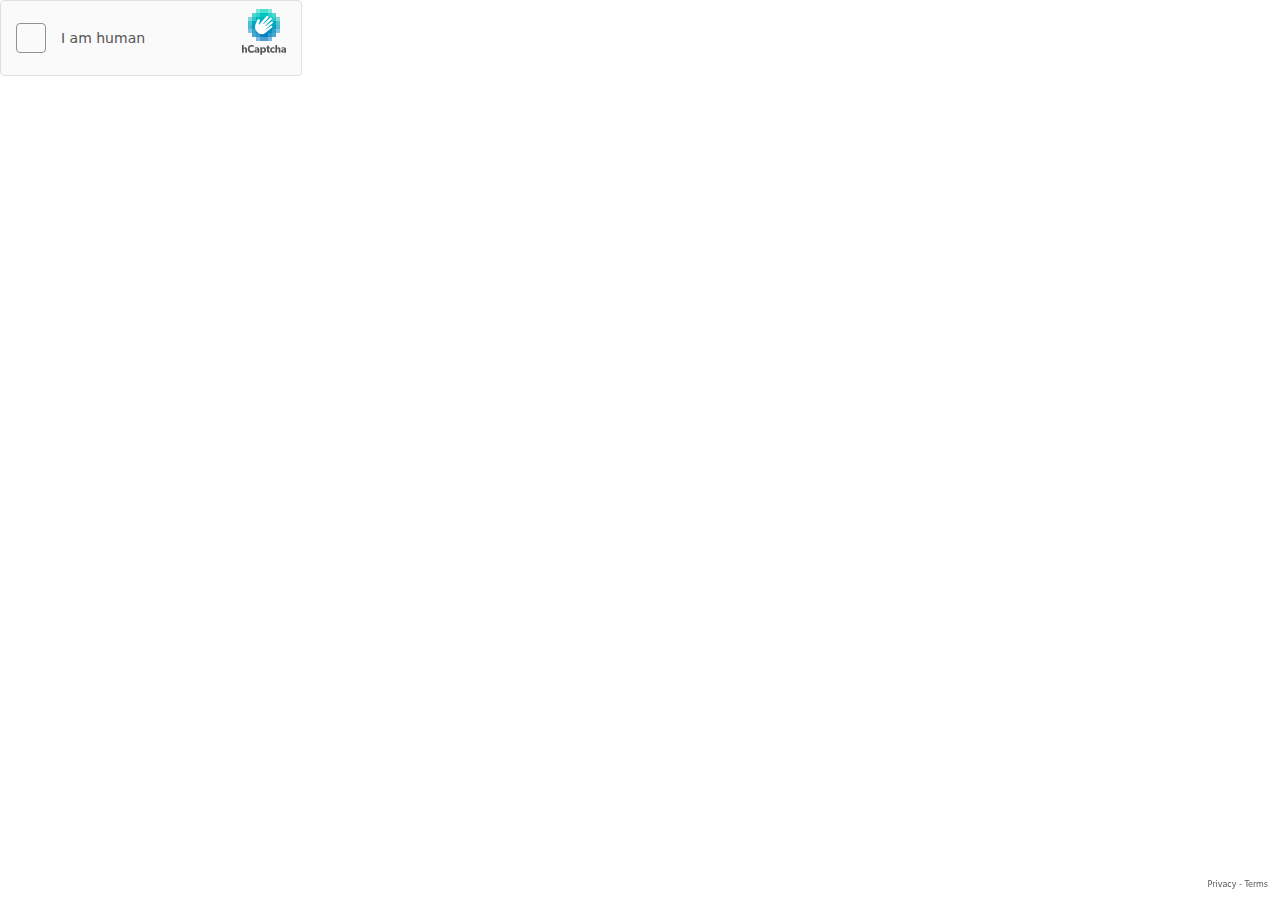
<file: assets/Rolex Explorer – M124270-0001 - IWC ® Official Website_files/hcaptcha.html>
<!DOCTYPE html>
<!-- saved from url=(0362)https://newassets.hcaptcha.com/captcha/v1/540c361/static/hcaptcha.html#frame=checkbox&id=0p0u7ixuo1w&host=iwc.com.pk&sentry=true&reportapi=https%3A%2F%2Faccounts.hcaptcha.com&recaptchacompat=true&custom=false&hl=en&tplinks=on&pstissuer=https%3A%2F%2Fpst-issuer.hcaptcha.com&sitekey=b09c11ce-4e0b-4e86-87c2-34098ad65c11&theme=light&origin=https%3A%2F%2Fiwc.com.pk -->
<html lang="en"><head><meta http-equiv="Content-Type" content="text/html; charset=UTF-8">
<title>hCaptcha</title>

<meta http-equiv="X-UA-Compatible" content="IE=edge">
<meta http-equiv="Content-Security-Policy" content="object-src &#39;none&#39;; base-uri &#39;self&#39;; worker-src blob:; script-src &#39;self&#39; https: &#39;unsafe-eval&#39; &#39;sha256-MVX9E3ujZvEPVF8w0d+2yygb4OTrBsokeTZpzT5D55g=&#39;;">
<style type="text/css">*{-webkit-tap-highlight-color:transparent;-webkit-font-smoothing:antialiased}body,html{margin:0;padding:0;font-family:-apple-system,system-ui,BlinkMacSystemFont,"Segoe UI",Roboto,Oxygen,Ubuntu,"Helvetica Neue",Arial,sans-serif;overflow:hidden;height:100%;width:100%}fieldset{margin:0;padding:15px 20px;border:none}button:focus,input:focus,select:focus,textarea:focus{outline:0}:focus{border:none;outline:0}textarea{border:none;overflow:auto;outline:0;-webkit-box-shadow:none;-moz-box-shadow:none;box-shadow:none;resize:none}.no-selection{-webkit-touch-callout:none;-webkit-user-select:none;-khtml-user-select:none;-moz-user-select:none;-ms-user-select:none;user-select:none}@-webkit-keyframes pop{0%{transform:scale(0)}70%{transform:scale(1.8)}80%{transform:scale(.6)}100%{transform:scale(1)}}@-moz-keyframes pop{0%{transform:scale(0)}70%{transform:scale(1.8)}80%{transform:scale(.6)}100%{transform:scale(1)}}@-o-keyframes pop{0%{transform:scale(0)}70%{transform:scale(1.8)}80%{transform:scale(.6)}100%{transform:scale(1)}}@keyframes pop{0%{transform:scale(0)}70%{transform:scale(1.8)}80%{transform:scale(.6)}100%{transform:scale(1)}}</style>
</head>
<body class="no-selection" style="display: block;">
<script type="text/javascript" src="./hcaptcha(1).js.download" integrity="sha256-MVX9E3ujZvEPVF8w0d+2yygb4OTrBsokeTZpzT5D55g=" crossorigin="anonymous" defer="defer"></script>


<div id="anchor" aria-hidden="false" style="box-sizing: content-box; width: 300px; height: 74px; padding: 0px; margin: 0px; border-width: 1px; border-style: solid; border-radius: 4px; border-color: rgb(224, 224, 224); background-color: rgb(250, 250, 250); cursor: pointer; display: block;"><div id="anchor-wr" style="position: relative; display: inline-block; height: 100%;"><div id="anchor-td" style="position: relative; display: table; top: 0px; height: 100%;"><div id="anchor-tc" style="display: table-cell; vertical-align: middle;"><div id="anchor-state" style="position: relative; width: 30px; height: 30px; margin: 0px 15px;"><div id="checkbox" aria-haspopup="true" aria-checked="false" role="checkbox" tabindex="0" aria-live="assertive" aria-labelledby="a11y-label" style="position: absolute; width: 28px; height: 28px; border-width: 1px; border-style: solid; border-color: rgb(145, 145, 145); border-radius: 4px; background-color: rgb(250, 250, 250); outline-color: rgb(0, 131, 143); top: 0px; left: 0px;"></div><div class="pulse" style="width: 30px; height: 30px; display: none; position: absolute; top: 0px; left: 0px;"><svg xmlns="http://www.w3.org/2000/svg" xmlns:xlink="http://www.w3.org/1999/xlink" version="1.1" id="Layer_1" x="0px" y="0px" viewBox="0 0 44 44" style="width: 30px; height: 30px; display: block;" xml:space="preserve"><style type="text/css"> .st0{fill:none;stroke:#FF7B00;stroke-width:2;}</style><g> <circle class="st0" cx="22" cy="22" r="1"> <animate accumulate="none" additive="replace" attributeName="r" begin="0s" calcMode="spline" dur="1.8s" fill="remove" keySplines="0.165, 0.84, 0.44, 1" keyTimes="0; 1" repeatCount="indefinite" restart="always" values="1; 20"> </animate> <animate accumulate="none" additive="replace" attributeName="stroke-opacity" begin="0s" calcMode="spline" dur="1.8s" fill="remove" keySplines="0.3, 0.61, 0.355, 1" keyTimes="0; 1" repeatCount="indefinite" restart="always" values="1; 0"> </animate> </circle> <circle class="st0" cx="22" cy="22" r="1"> <animate accumulate="none" additive="replace" attributeName="r" begin="-0.9s" calcMode="spline" dur="1.8s" fill="remove" keySplines="0.165, 0.84, 0.44, 1" keyTimes="0; 1" repeatCount="indefinite" restart="always" values="1; 20"> </animate> <animate accumulate="none" additive="replace" attributeName="stroke-opacity" begin="-0.9s" calcMode="spline" dur="1.8s" fill="remove" keySplines="0.3, 0.61, 0.355, 1" keyTimes="0; 1" repeatCount="indefinite" restart="always" values="1; 0"> </animate> </circle></g></svg></div><div class="check" style="width: 30px; height: 30px; display: none; position: absolute; top: 0px; left: 0px; animation: auto ease 0s 1 normal none running none;"><img src="[data-uri]" style="width: 30px; height: 30px; display: block;"></div></div></div></div><div id="a11y-label" aria-hidden="true" style="display: none;">hCaptcha checkbox with text 'I am human'. Select in order to trigger the challenge, or to bypass it if you have an accessibility cookie.</div></div><div class="label-container" style="position: relative; display: inline-block; height: 100%; width: 170px;"><label-td style="position: relative; display: table; top: 0px; height: 100%;"><label-tc style="display: table-cell; vertical-align: middle;"><div id="label" style="color: rgb(85, 85, 85); font-size: 14px;">I am human</div></label-tc></label-td></div><div class="anchor-info" style="display: inline-block; height: 100%; width: 65px;"><div class="anchor-brand" title="hCaptcha" style="margin: 0px auto; top: 6px; position: relative;"><a class="logo" tabindex="0" target="_blank" href="https://www.hcaptcha.com/what-is-hcaptcha-about?ref=iwc.com.pk&amp;utm_campaign=b09c11ce-4e0b-4e86-87c2-34098ad65c11&amp;utm_medium=checkbox" aria-label="Visit hcaptcha.com to learn more about the service and its accessibility options." style="outline-color: rgb(0, 131, 143); display: block; width: 44px; height: 50px; margin: 0px auto;"><div class="logo-graphic" style="cursor: pointer; width: 44px; height: 50px;"><svg xmlns="http://www.w3.org/2000/svg" width="44" height="46" viewBox="0 0 44 46" role="img" aria-hidden="true" fill="none" style="width: 44px; height: 50px; display: block;"><path opacity="0.5" d="M30 28H26V32H30V28Z" fill="#0074BF"></path><path opacity="0.7" d="M26 28H22V32H26V28Z" fill="#0074BF"></path><path opacity="0.7" d="M22 28H18V32H22V28Z" fill="#0074BF"></path><path opacity="0.5" d="M18 28H14V32H18V28Z" fill="#0074BF"></path><path opacity="0.7" d="M34 24H30V28H34V24Z" fill="#0082BF"></path><path opacity="0.8" d="M30 24H26V28H30V24Z" fill="#0082BF"></path><path d="M26 24H22V28H26V24Z" fill="#0082BF"></path><path d="M22 24H18V28H22V24Z" fill="#0082BF"></path><path opacity="0.8" d="M18 24H14V28H18V24Z" fill="#0082BF"></path><path opacity="0.7" d="M14 24H10V28H14V24Z" fill="#0082BF"></path><path opacity="0.5" d="M38 20H34V24H38V20Z" fill="#008FBF"></path><path opacity="0.8" d="M34 20H30V24H34V20Z" fill="#008FBF"></path><path d="M30 20H26V24H30V20Z" fill="#008FBF"></path><path d="M26 20H22V24H26V20Z" fill="#008FBF"></path><path d="M22 20H18V24H22V20Z" fill="#008FBF"></path><path d="M18 20H14V24H18V20Z" fill="#008FBF"></path><path opacity="0.8" d="M14 20H10V24H14V20Z" fill="#008FBF"></path><path opacity="0.5" d="M10 20H6V24H10V20Z" fill="#008FBF"></path><path opacity="0.7" d="M38 16H34V20H38V16Z" fill="#009DBF"></path><path d="M34 16H30V20H34V16Z" fill="#009DBF"></path><path d="M30 16H26V20H30V16Z" fill="#009DBF"></path><path d="M26 16H22V20H26V16Z" fill="#009DBF"></path><path d="M22 16H18V20H22V16Z" fill="#009DBF"></path><path d="M18 16H14V20H18V16Z" fill="#009DBF"></path><path d="M14 16H10V20H14V16Z" fill="#009DBF"></path><path opacity="0.7" d="M10 16H6V20H10V16Z" fill="#009DBF"></path><path opacity="0.7" d="M38 12H34V16H38V12Z" fill="#00ABBF"></path><path d="M34 12H30V16H34V12Z" fill="#00ABBF"></path><path d="M30 12H26V16H30V12Z" fill="#00ABBF"></path><path d="M26 12H22V16H26V12Z" fill="#00ABBF"></path><path d="M22 12H18V16H22V12Z" fill="#00ABBF"></path><path d="M18 12H14V16H18V12Z" fill="#00ABBF"></path><path d="M14 12H10V16H14V12Z" fill="#00ABBF"></path><path opacity="0.7" d="M10 12H6V16H10V12Z" fill="#00ABBF"></path><path opacity="0.5" d="M38 8H34V12H38V8Z" fill="#00B9BF"></path><path opacity="0.8" d="M34 8H30V12H34V8Z" fill="#00B9BF"></path><path d="M30 8H26V12H30V8Z" fill="#00B9BF"></path><path d="M26 8H22V12H26V8Z" fill="#00B9BF"></path><path d="M22 8H18V12H22V8Z" fill="#00B9BF"></path><path d="M18 8H14V12H18V8Z" fill="#00B9BF"></path><path opacity="0.8" d="M14 8H10V12H14V8Z" fill="#00B9BF"></path><path opacity="0.5" d="M10 8H6V12H10V8Z" fill="#00B9BF"></path><path opacity="0.7" d="M34 4H30V8H34V4Z" fill="#00C6BF"></path><path opacity="0.8" d="M30 4H26V8H30V4Z" fill="#00C6BF"></path><path d="M26 4H22V8H26V4Z" fill="#00C6BF"></path><path d="M22 4H18V8H22V4Z" fill="#00C6BF"></path><path opacity="0.8" d="M18 4H14V8H18V4Z" fill="#00C6BF"></path><path opacity="0.7" d="M14 4H10V8H14V4Z" fill="#00C6BF"></path><path opacity="0.5" d="M30 0H26V4H30V0Z" fill="#00D4BF"></path><path opacity="0.7" d="M26 0H22V4H26V0Z" fill="#00D4BF"></path><path opacity="0.7" d="M22 0H18V4H22V0Z" fill="#00D4BF"></path><path opacity="0.5" d="M18 0H14V4H18V0Z" fill="#00D4BF"></path><path d="M16.5141 14.9697L17.6379 12.4572C18.0459 11.8129 17.9958 11.0255 17.5449 10.5745C17.4876 10.5173 17.416 10.46 17.3444 10.4171C17.0366 10.2238 16.6572 10.1808 16.3065 10.2954C15.9199 10.4171 15.5835 10.6748 15.3687 11.0184C15.3687 11.0184 13.8297 14.6046 13.2642 16.2153C12.6987 17.8259 12.9206 20.7822 15.1254 22.987C17.4661 25.3277 20.8448 25.8575 23.0066 24.2397C23.0997 24.1967 23.1784 24.1395 23.2572 24.0751L29.9072 18.5202C30.2293 18.2554 30.7089 17.7042 30.2794 17.0743C29.8642 16.4586 29.0697 16.881 28.7404 17.0886L24.9107 19.8731C24.8391 19.9304 24.7318 19.9232 24.6673 19.8517C24.6673 19.8517 24.6673 19.8445 24.6602 19.8445C24.56 19.7228 24.5456 19.4079 24.696 19.2862L30.5657 14.304C31.074 13.8459 31.1456 13.1802 30.7304 12.7292C30.3295 12.2854 29.6924 12.2997 29.1842 12.7578L23.9157 16.881C23.8155 16.9597 23.6652 16.9454 23.5864 16.8452L23.5793 16.838C23.4719 16.7235 23.4361 16.5231 23.5506 16.4014L29.535 10.596C30.0074 10.1522 30.036 9.4149 29.5922 8.94245C29.3775 8.72054 29.084 8.59169 28.7762 8.59169C28.4612 8.59169 28.1606 8.70623 27.9387 8.92813L21.8255 14.6691C21.6823 14.8122 21.396 14.6691 21.3602 14.4973C21.3459 14.4328 21.3674 14.3684 21.4103 14.3255L26.0918 8.99972C26.5571 8.56306 26.5858 7.83292 26.1491 7.36763C25.7124 6.90234 24.9823 6.87371 24.517 7.31036C24.4955 7.32468 24.4812 7.34615 24.4597 7.36763L17.3659 15.2203C17.1082 15.478 16.736 15.4851 16.557 15.342C16.4425 15.2489 16.4282 15.0843 16.5141 14.9697Z" fill="white"></path><path d="M4.99195 43.6627H3.32946V40.8306C3.32946 40.1764 3.2488 39.6073 2.55423 39.6073C1.85966 39.6073 1.64905 40.2167 1.64905 41.0144V43.6627H0V36.112H1.64905V37.9045C1.64905 38.4512 1.64008 39.0427 1.64008 39.0427C1.89999 38.5632 2.38395 38.1689 3.13677 38.1689C4.61106 38.1689 4.99195 39.1637 4.99195 40.4766V43.6627Z" fill="#555555"></path><path d="M12.081 42.762C11.7181 43.1563 10.9652 43.7882 9.51337 43.7882C7.42069 43.7882 5.77612 42.3228 5.77612 39.8941C5.77612 37.4564 7.43861 36 9.50889 36C10.9742 36 11.7674 36.6453 11.9556 36.8514L11.4402 38.3167C11.3058 38.1285 10.544 37.5281 9.60299 37.5281C8.39757 37.5281 7.4655 38.3795 7.4655 39.8582C7.4655 41.337 8.43342 42.175 9.60299 42.175C10.4902 42.175 11.131 41.803 11.5209 41.3773L12.081 42.762Z" fill="#555555"></path><path d="M17.3016 43.6627H15.7242L15.6928 43.0936C15.4777 43.3221 15.0655 43.7837 14.2365 43.7837C13.3403 43.7837 12.3903 43.2684 12.3903 42.0674C12.3903 40.8665 13.4344 40.4587 14.3709 40.4139L15.6525 40.3601V40.2391C15.6525 39.67 15.2716 39.3743 14.6084 39.3743C13.9586 39.3743 13.3089 39.679 13.049 39.8538L12.6143 38.72C13.049 38.4915 13.8421 38.1733 14.7921 38.1733C15.7421 38.1733 16.2888 38.4019 16.6921 38.7962C17.082 39.1906 17.3016 39.7148 17.3016 40.6245V43.6627ZM15.657 41.2877L14.8414 41.3415C14.3351 41.3639 14.0348 41.5924 14.0348 41.9957C14.0348 42.4125 14.353 42.6634 14.8101 42.6634C15.2537 42.6634 15.5539 42.3587 15.657 42.1705V41.2877Z" fill="#555555"></path><path d="M21.6034 43.7792C20.8506 43.7792 20.3129 43.4835 19.9947 42.9816V45.6389H18.3456V38.2674H19.914L19.9051 38.9575H19.9275C20.2994 38.487 20.8461 38.1689 21.6213 38.1689C23.0867 38.1689 24.0142 39.3832 24.0142 40.9696C24.0142 42.5559 23.0777 43.7792 21.6034 43.7792ZM21.1284 39.549C20.4249 39.549 19.9409 40.1181 19.9409 40.9471C19.9409 41.7762 20.4249 42.3453 21.1284 42.3453C21.8409 42.3453 22.3249 41.7762 22.3249 40.9471C22.3249 40.1181 21.8409 39.549 21.1284 39.549Z" fill="#555555"></path><path d="M27.8321 39.6028H26.7074V41.5386C26.7074 42.0002 26.7701 42.1077 26.8508 42.2063C26.9225 42.296 27.0255 42.3363 27.2406 42.3363C27.4109 42.3318 27.5767 42.3004 27.738 42.2377L27.8187 43.6044C27.4378 43.7165 27.039 43.7747 26.6446 43.7792C26.0576 43.7792 25.6633 43.591 25.4079 43.2773C25.1524 42.9636 25.0449 42.511 25.0449 41.691V39.6028H24.3234V38.2809H25.0449V36.8156H26.7074V38.2809H27.8321V39.6028Z" fill="#555555"></path><path d="M32.7121 43.1339C32.6583 43.1787 32.1251 43.7792 30.7718 43.7792C29.3781 43.7792 28.0876 42.771 28.0876 40.9785C28.0876 39.1726 29.3961 38.1689 30.7897 38.1689C32.0892 38.1689 32.6762 38.738 32.6762 38.738L32.3133 40.0599C31.9458 39.7507 31.4843 39.5804 31.0048 39.5804C30.3013 39.5804 29.7456 40.0957 29.7456 40.9471C29.7456 41.7986 30.252 42.3363 31.0272 42.3363C31.8024 42.3363 32.3178 41.812 32.3178 41.812L32.7121 43.1339Z" fill="#555555"></path><path d="M38.3986 43.6627H36.7361V40.8306C36.7361 40.1764 36.6555 39.6073 35.9609 39.6073C35.2663 39.6073 35.0512 40.2212 35.0512 41.0188V43.6672H33.4067V36.112H35.0557V37.9045C35.0557 38.4512 35.0468 39.0427 35.0468 39.0427C35.3067 38.5632 35.7906 38.1689 36.5435 38.1689C38.0177 38.1689 38.3986 39.1637 38.3986 40.4766V43.6627Z" fill="#555555"></path><path d="M44 43.6627H42.4226L42.3913 43.0936C42.1762 43.3221 41.7639 43.7837 40.9349 43.7837C40.0387 43.7837 39.0887 43.2684 39.0887 42.0674C39.0887 40.8665 40.1328 40.4587 41.0693 40.4139L42.3509 40.3601V40.2391C42.3509 39.67 41.97 39.3743 41.3068 39.3743C40.6571 39.3743 40.0073 39.679 39.7474 39.8538L39.3127 38.7156C39.7474 38.487 40.5406 38.1689 41.4906 38.1689C42.4405 38.1689 42.9872 38.3974 43.3905 38.7917C43.7804 39.1861 44 39.7104 44 40.62V43.6627ZM42.3599 41.2877L41.5443 41.3415C41.038 41.3639 40.7377 41.5924 40.7377 41.9957C40.7377 42.4125 41.0559 42.6634 41.513 42.6634C41.9566 42.6634 42.2568 42.3587 42.3599 42.1705V41.2877V41.2877Z" fill="#555555"></path></svg></div></a></div><div class="anchor-links" style="text-align: right; position: fixed; bottom: 9px; right: 12px;"><a class="link" tabindex="0" href="https://hcaptcha.com/privacy?ref=iwc.com.pk&amp;utm_campaign=b09c11ce-4e0b-4e86-87c2-34098ad65c11&amp;utm_medium=checkbox" target="_blank" aria-label="hCaptcha Privacy Policy" style="color: rgb(85, 85, 85); font-weight: 500; font-size: 8px; cursor: pointer; text-decoration: none; outline-color: rgb(0, 131, 143); display: inline-block; line-height: 8px;">Privacy</a><span style="color: rgb(85, 85, 85); font-weight: 500; font-size: 8px; line-height: 8px;"> - </span><a class="link" tabindex="0" href="https://hcaptcha.com/terms?ref=iwc.com.pk&amp;utm_campaign=b09c11ce-4e0b-4e86-87c2-34098ad65c11&amp;utm_medium=checkbox" target="_blank" aria-label="hCaptcha Terms of Service" style="color: rgb(85, 85, 85); font-weight: 500; font-size: 8px; cursor: pointer; text-decoration: none; outline-color: rgb(0, 131, 143); display: inline-block; line-height: 8px;">Terms</a></div></div><div id="status" aria-hidden="true" aria-live="polite" style="display: none; color: rgb(191, 23, 34); font-size: 10px; top: 5px; left: 5px; position: absolute;"></div><div id="warning" aria-hidden="true" aria-live="polite" style="display: none; color: rgb(191, 23, 34); font-size: 10px; bottom: 5px; left: 5px; width: 75%; position: absolute;"><div class="warning-text"></div></div></div></body></html>
</file>
<file: style.css>
@font-face {
    font-family: custom;
    src: url(font/ProtestGuerrilla-Regular.ttf);
}
  
  .navbar-brand img{
    width: 100px;
  }
  
  .cta-1 {
    
    background: none;
    cursor: pointer;
    padding: 12px;
    border-radius: 25px;
    background-color: #c3952c;
    border: none;
   
   
  }
  .cta-1:hover{
background-color: #deb148;
box-shadow: 1px 1px 20px #fef1bf;
  }
  
  .cta-1 span {
    padding-bottom: 7px;
    letter-spacing: 4px;
    font-size: 15px;
    font-weight: 500;
    padding-right: 15px;
    color: #fff;
    text-transform: uppercase;
  }
  
  .cta-1 svg {
    transform: translateX(-8px);
    transition: all 0.3s ease;
  }
  
  .cta-1:hover svg {
    transform: translateX(0);
  }
  
  .cta-1:active svg {
    transform: scale(0.9);
  }
  
  .hover-underline-animation {
    position: relative;
    color: #fff;
    padding-bottom: 20px;
  }
  
  .hover-underline-animation:after {
    content: "";
    position: absolute;
    width: 100%;
    transform: scaleX(0);
    height: 2px;
    bottom: 0;
    left: 0;
    background-color: #fff;
    transform-origin: bottom right;
    transition: transform 0.25s ease-out;
  }
  
  .cta-1:hover .hover-underline-animation:after {
    transform: scaleX(1);
    transform-origin: bottom left;
  }
  .cta {
    
    background: none;
    cursor: pointer;
    padding: 12px;
    border-radius: 25px;
    background-color: #c3952c;
    border: none;
   
   
  }
  .cta:hover{
background-color: #deb148;
box-shadow: 1px 1px 20px #fef1bf;
  }
  
  .cta span {
    padding-bottom: 7px;
    letter-spacing: 4px;
    font-size: 15px;
    font-weight: 500;
    padding-right: 15px;
    color: #fff;
    text-transform: uppercase;
  }
  
  .cta svg {
    transform: translateX(-8px);
    transition: all 0.3s ease;
  }
  
  .cta:hover svg {
    transform: translateX(0);
  }
  
  .cta:active svg {
    transform: scale(0.9);
  }
  
  .hover-underline-animation {
    position: relative;
    color: #fff;
    padding-bottom: 20px;
  }
  
  .hover-underline-animation:after {
    content: "";
    position: absolute;
    width: 100%;
    transform: scaleX(0);
    height: 2px;
    bottom: 0;
    left: 0;
    background-color: #fff;
    transform-origin: bottom right;
    transition: transform 0.25s ease-out;
  }
  
  .cta:hover .hover-underline-animation:after {
    transform: scaleX(1);
    transform-origin: bottom left;
  }
  .heading h1{
    color: #fff;
    margin-top: 100px;
    margin-right: 20px;
    font-size: 70px;
    font-family: custom;
  }
  .heading h1 span{
  color: #c3952c;
  }

  .section2{
    display: flex;
    flex-wrap: wrap;
    justify-content: space-around;
  }
  .image img{
    width: 450px;
    margin-top: 40px;
  }
  @media screen and (max-width: 900px) {
    .heading h1{
      font-size: 55px;
    }
    .image img{
      width: 300px;
      margin-top: 80px;
    }
  }
  @media screen and (max-width:630px){
   .cta-1{
    display: none;
   }
    .heading h1{
      font-size: 40px;
    }
    .image img{
      width: 250px;
    }
  }
</file>
